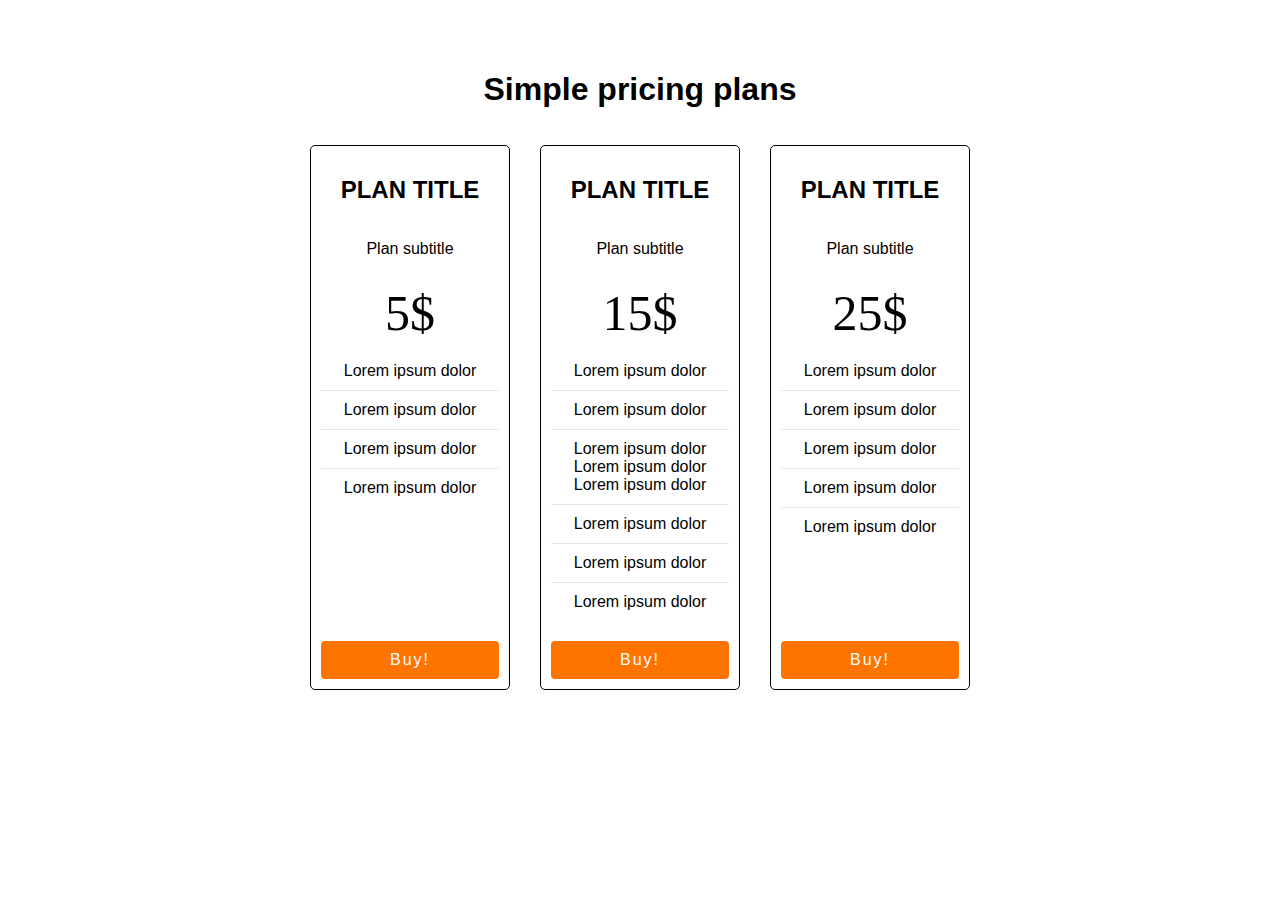
<file: pricing-plans/index.html>
<!DOCTYPE html>
<html lang="en">
  <head>
    <meta charset="UTF-8" />
    <meta http-equiv="X-UA-Compatible" content="IE=edge" />
    <meta name="viewport" content="width=device-width, initial-scale=1.0" />
    <title>Simple pricing plans</title>
    <link rel="stylesheet" href="style.css" />
  </head>
  <body>
    <div class="wrapper">
      <h1>Simple pricing plans</h1>
      <div class="plans">
        <div class="plan">
          <h2>Plan title</h2>
          <p>Plan subtitle</p>
          <p class="price">5$</p>
          <ul>
            <li>Lorem ipsum dolor</li>
            <li>Lorem ipsum dolor</li>
            <li>Lorem ipsum dolor</li>
            <li>Lorem ipsum dolor</li>
          </ul>

          <a class="btn">Buy!</a>
        </div>
        <div class="plan">
          <h2>Plan title</h2>
          <p>Plan subtitle</p>
          <p class="price">15$</p>
          <ul>
            <li>Lorem ipsum dolor</li>
            <li>Lorem ipsum dolor</li>
            <li>Lorem ipsum dolor Lorem ipsum dolor Lorem ipsum dolor</li>
            <li>Lorem ipsum dolor</li>
            <li>Lorem ipsum dolor</li>
            <li>Lorem ipsum dolor</li>
          </ul>

          <a class="btn">Buy!</a>
        </div>
        <div class="plan">
          <h2>Plan title</h2>
          <p>Plan subtitle</p>
          <p class="price">25$</p>
          <ul>
            <li>Lorem ipsum dolor</li>
            <li>Lorem ipsum dolor</li>
            <li>Lorem ipsum dolor</li>
            <li>Lorem ipsum dolor</li>
            <li>Lorem ipsum dolor</li>
          </ul>
          <a class="btn">Buy!</a>
        </div>
      </div>
    </div>
  </body>
</html>
</file>
<file: pricing-plans/style.css>
html {
  -webkit-box-sizing: border-box;
          box-sizing: border-box;
}

*,
*:before,
*:after {
  -webkit-box-sizing: inherit;
          box-sizing: inherit;
}

body {
  font-family: sans-serif;
  margin: 0;
  height: 100vh;
}

a {
  color: black;
  font-weight: 100;
  letter-spacing: 2px;
  text-decoration: none;
  padding: 20px 5px;
  display: inline-block;
  width: 100%;
  text-align: center;
  -webkit-transition: background 0.5s;
  transition: background 0.5s;
}

a:hover {
  background: rgba(0, 0, 0, 0.1);
}

.wrapper {
  max-width: 850px;
  margin: 0 auto;
  padding: 50px;
}

h1 {
  text-align: center;
}

.plans {
  display: -webkit-box;
  display: -ms-flexbox;
  display: flex;
  -ms-flex-wrap: wrap;
      flex-wrap: wrap;
  -webkit-box-pack: center;
      -ms-flex-pack: center;
          justify-content: center;
}

.plan {
  -webkit-box-flex: 0;
      -ms-flex: 0 0 200px;
          flex: 0 0 200px;
  display: -webkit-box;
  display: -ms-flexbox;
  display: flex;
  -webkit-box-orient: vertical;
  -webkit-box-direction: normal;
      -ms-flex-direction: column;
          flex-direction: column;
  margin: 15px;
  padding: 10px;
  border: 1px solid black;
  border-radius: 5px;
  text-align: center;
}

@media all and (max-width: 500px) {
  .plan {
    -webkit-box-flex: 1;
        -ms-flex: 1 1 200px;
            flex: 1 1 200px;
  }
}

.plan h2 {
  text-transform: uppercase;
  color: black;
  font-weight: bold;
}

.plan ul {
  margin: 0;
  padding: 0;
  list-style: none;
  -webkit-box-flex: 1;
      -ms-flex: 1 0 auto;
          flex: 1 0 auto;
}

.plan ul li {
  border-bottom: 1px solid rgba(0, 0, 0, 0.1);
  padding: 10px;
}

.plan ul li:last-child {
  border-bottom: 0;
}

.plan .price {
  font-size: 50px;
  font-family: serif;
  margin: 10px 0;
}

.plan .btn {
  margin-top: 20px;
  -ms-flex-item-align: end;
      align-self: flex-end;
  text-decoration: none;
  background: #ff7300;
  padding: 10px;
  color: white;
  border-radius: 4px;
  cursor: pointer;
}

.plan .btn:hover {
  background: #ff0000;
}
</file>
